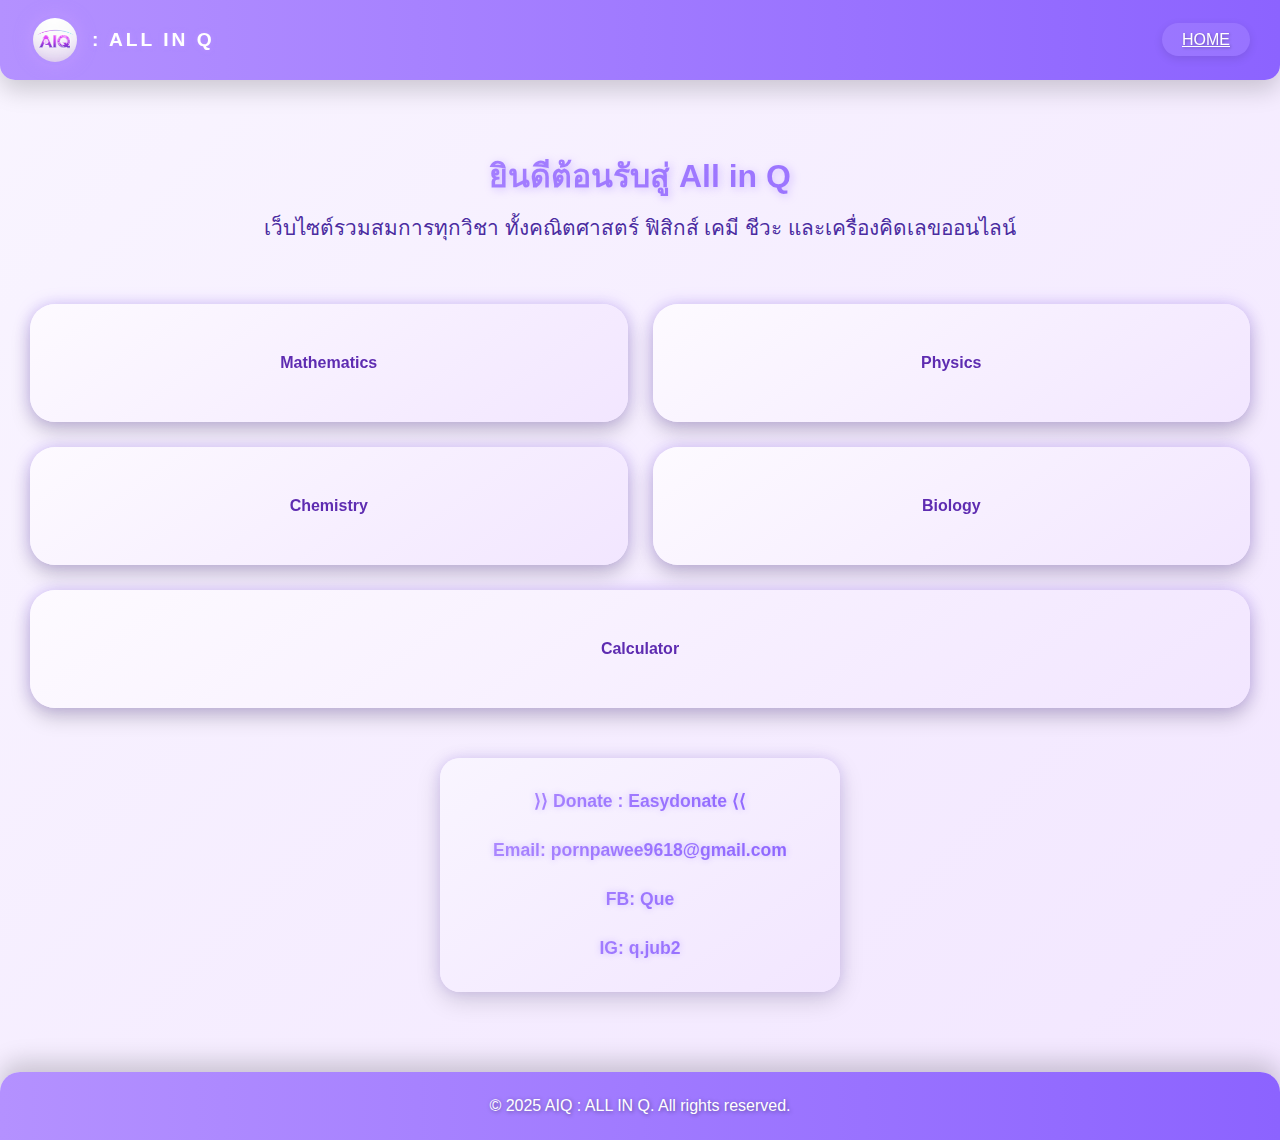
<file: index.html>
<!DOCTYPE html>
<html lang="th">
<head>
  <meta name="viewport" content="width=device-width, initial-scale=1.0">
  <meta charset="UTF-8">
  <title>AIQ : ALL IN Q</title>
  <link rel="stylesheet" href="styles.css">
</head>
<body>
  <header>
  <div class="logo">
    <img src="logo.png" alt="AIQ Logo">
    <span> : ALL IN Q</span>
  </div>
  <div class="nav">
    <a href="index.html" data-no-transition>HOME</a>
  </div>
</header>

  <main>
    <section class="intro">
      <h1>ยินดีต้อนรับสู่ All in Q</h1>
      <p>เว็บไซต์รวมสมการทุกวิชา ทั้งคณิตศาสตร์ ฟิสิกส์ เคมี ชีวะ และเครื่องคิดเลขออนไลน์</p>
    </section>

    <div class="catalog">
  <div class="row">
    <a href="mth.html" class="subject"><span>Mathematics</span></a>
    <a href="phs.html" class="subject"><span>Physics</span></a>
  </div>
  <div class="row">
    <a href="chm.html" class="subject"><span>Chemistry</span></a>
    <a href="bio.html" class="subject"><span>Biology</span></a>
  </div>
  <div class="row">
    <a href="https://procalc1-1.netlify.app/" target="_blank" class="subject full"><span>Calculator</span></a>
  </div>
</div>

    <div class="contact-box">
  <a href="https://ezdn.app/pornpawee" target="_blank">⟩⟩ Donate : Easydonate ⟨⟨</a>
  <a href="mailto:pornpawee9618@gmail.com?subject=สอบถาม&body=สวัสดีครับ/ค่ะ%0Aอยากสอบถามเรื่องเว็บ All in Q" 
   class="contact-link">Email: pornpawee9618@gmail.com</a>
  <a href="https://www.facebook.com/pxrn.kt?" target="_blank">FB: Que</a>
  <a href="https://www.instagram.com/q.jub2?igsh=MWNxa2tzOTVwNGt2aQ==" target="_blank">IG: q.jub2</a>
</div>
  </main>

  <footer>
    <p>© 2025 AIQ : ALL IN Q. All rights reserved.</p>
  </footer>
</body>
</html>
</file>
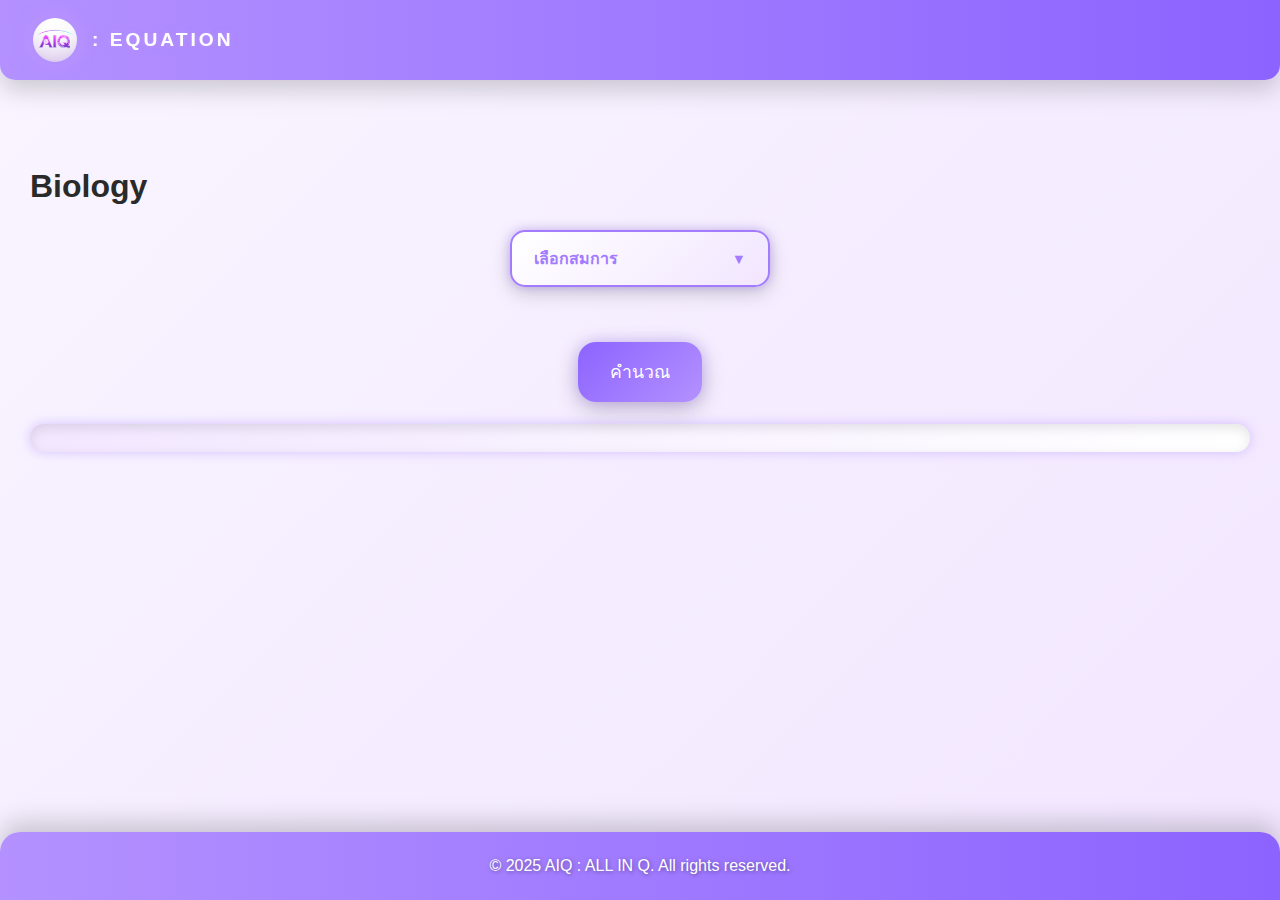
<file: bio.html>
<!DOCTYPE html>
<html lang="th">
<head>
  <meta name="viewport" content="width=device-width, initial-scale=1.0">
  <meta charset="UTF-8">
  <title>Biology - AIQ : ALL IN Q</title>
  <link rel="stylesheet" href="styles.css">
</head>
<body>
  <header>
  <div class="logo">
    <img src="logo.png" alt="AIQ Logo">
    <span> : EQUATION</span>
  </div>

  <!-- hamburger -->
  <div class="hamburger" id="hamburger">
    <div></div>
    <div></div>
    <div></div>
  </div>
</header>

<!-- overlay + slide menu -->
<div class="menu-overlay" id="menuOverlay"></div>
<nav class="slide-menu" id="slideMenu">
  <a href="https://procalc1-1.netlify.app/" target="_blank" class="subject full"><span>HOME</span></a>
  <a href="https://aiq-beta.netlify.app/" target="_blank" class="subject full"><span>EQUATION</span></a>
  <a href="https://procalc1-1.netlify.app/" target="_blank" class="subject full"><span>PROC</span></a>
  <a href="#">IN COMING...</a>
</nav>

  <main>
    <h1>Biology</h1>

    <section id="equation-solver">

      <!-- dropdown เลือกสมการ -->
      <div class="equation-select">
        <div class="selected">เลือกสมการ</div>
        <div class="options"></div>
      </div>

      <!-- ช่องใส่ค่าตัวแปร -->
      <div class="variables"></div>

      <button id="calculate">คำนวณ</button>

      <div id="steps"></div>
      <div id="result"></div>
    </section>
  </main>

  <footer>
    <p>© 2025 AIQ : ALL IN Q. All rights reserved.</p>
  </footer>

  <script src="bio.js"></script>
</body>
</html>
</file>
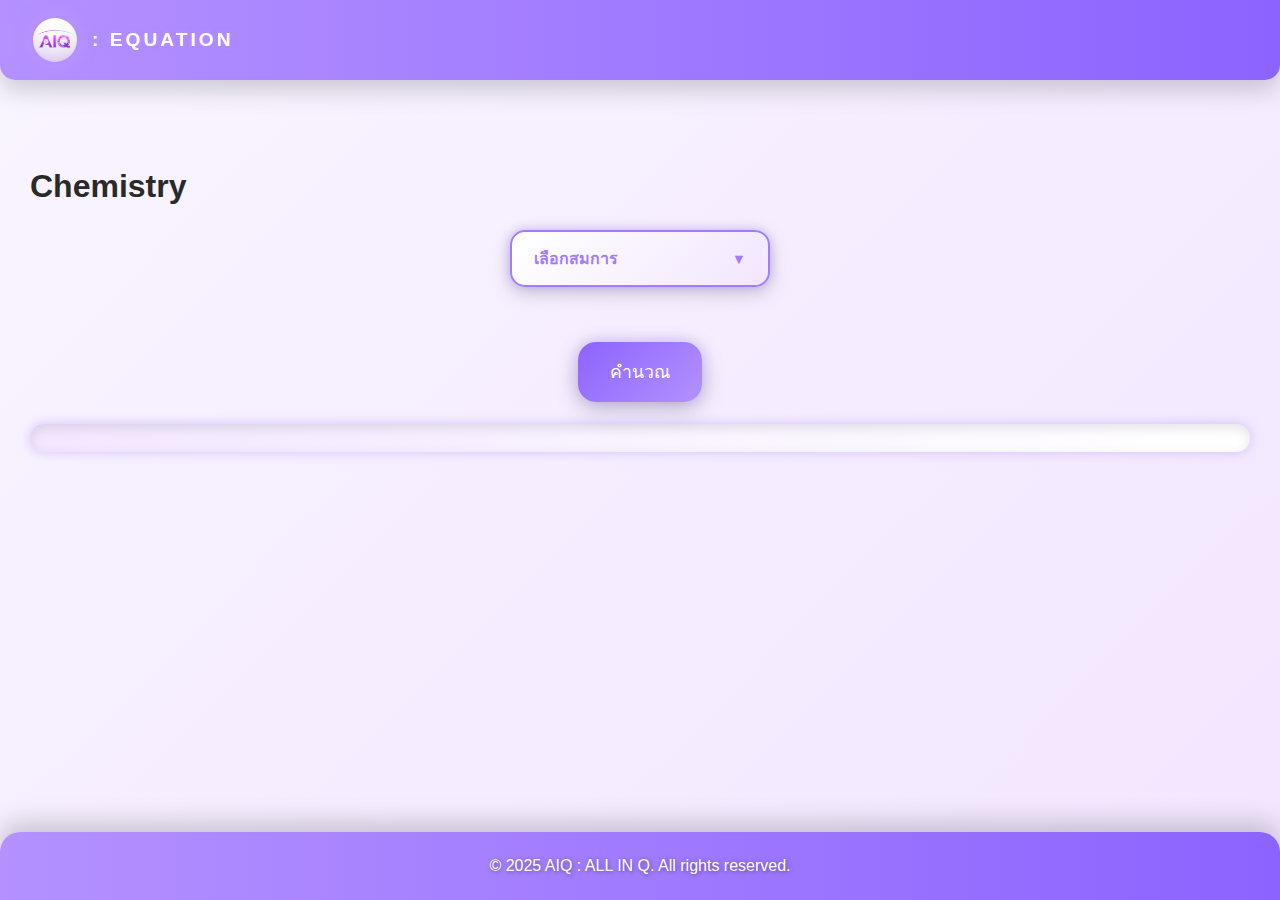
<file: chm.html>
<!DOCTYPE html>
<html lang="th">
<head>
  <meta name="viewport" content="width=device-width, initial-scale=1.0">
  <meta charset="UTF-8">
  <title>Chemistry - AIQ : ALL IN Q</title>
  <link rel="stylesheet" href="styles.css">
</head>
<body>
  <header>
  <div class="logo">
    <img src="logo.png" alt="AIQ Logo">
    <span> : EQUATION</span>
  </div>

  <!-- hamburger -->
  <div class="hamburger" id="hamburger">
    <div></div>
    <div></div>
    <div></div>
  </div>
</header>

<!-- overlay + slide menu -->
<div class="menu-overlay" id="menuOverlay"></div>
<nav class="slide-menu" id="slideMenu">
  <a href="https://procalc1-1.netlify.app/" target="_blank" class="subject full"><span>HOME</span></a>
  <a href="https://aiq-beta.netlify.app/" target="_blank" class="subject full"><span>EQUATION</span></a>
  <a href="https://procalc1-1.netlify.app/" target="_blank" class="subject full"><span>PROC</span></a>
  <a href="#">IN COMING...</a>
</nav>

  <main>
    <h1>Chemistry</h1>

    <section id="equation-solver">

      <!-- dropdown เลือกสมการ -->
      <div class="equation-select">
        <div class="selected">เลือกสมการ</div>
        <div class="options"></div>
      </div>

      <!-- ช่องใส่ค่าตัวแปร -->
      <div class="variables"></div>

      <button id="calculate">คำนวณ</button>

      <div id="steps"></div>
      <div id="result"></div>
    </section>
  </main>

  <footer>
    <p>© 2025 AIQ : ALL IN Q. All rights reserved.</p>
  </footer>

  <script src="chm.js"></script>
</body>
</html>
</file>
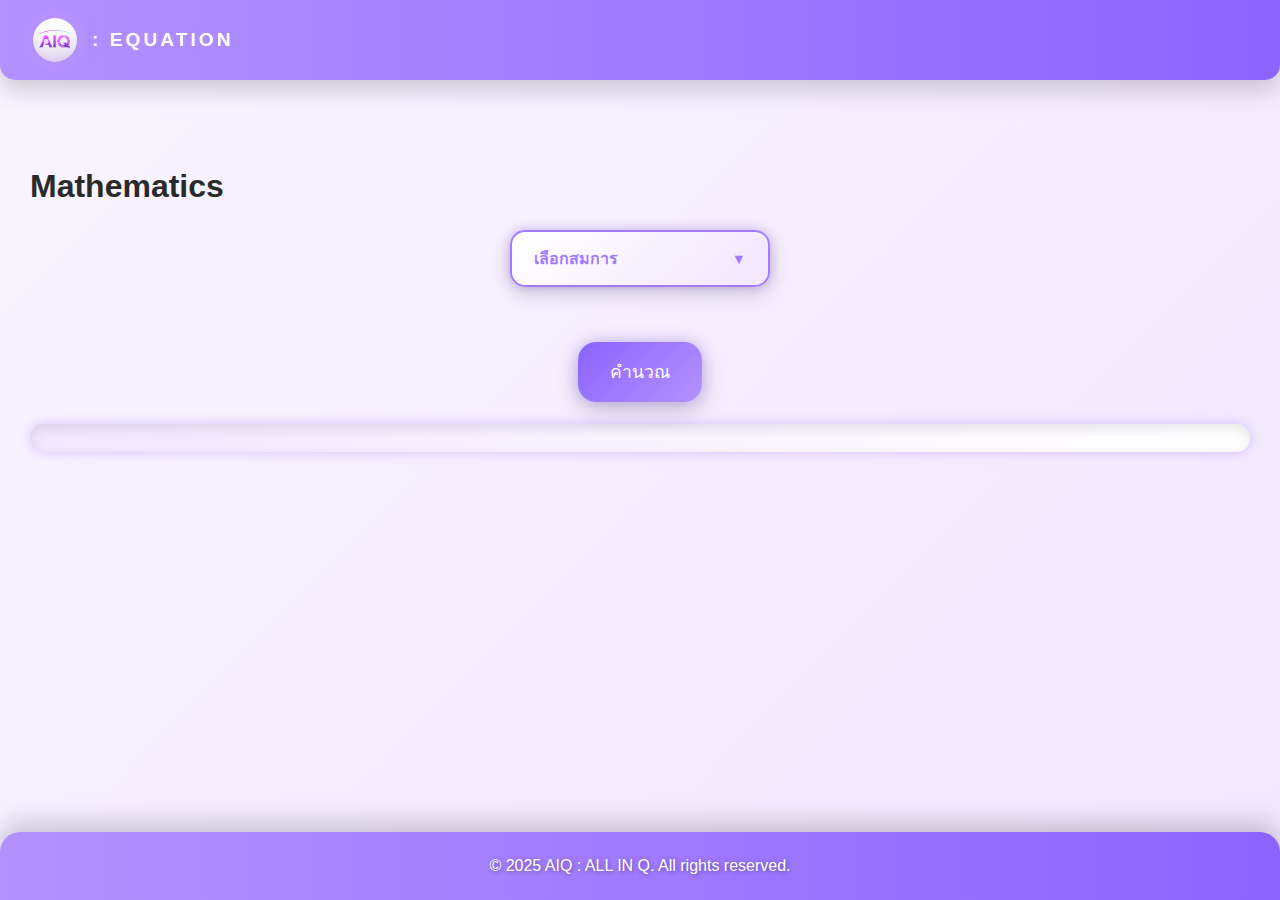
<file: mth.html>
<!DOCTYPE html>
<html lang="th">
<head>
  <meta name="viewport" content="width=device-width, initial-scale=1.0">
  <meta charset="UTF-8">
  <title>Mathematics - AIQ : ALL IN Q</title>
  <link rel="stylesheet" href="styles.css">
</head>
<body>
  <header>
  <div class="logo">
    <img src="logo.png" alt="AIQ Logo">
    <span> : EQUATION</span>
  </div>

  <!-- hamburger -->
  <div class="hamburger" id="hamburger">
    <div></div>
    <div></div>
    <div></div>
  </div>
</header>

<!-- overlay + slide menu -->
<div class="menu-overlay" id="menuOverlay"></div>
<nav class="slide-menu" id="slideMenu">
  <a href="https://procalc1-1.netlify.app/" target="_blank" class="subject full"><span>HOME</span></a>
  <a href="https://aiq-beta.netlify.app/" target="_blank" class="subject full"><span>EQUATION</span></a>
  <a href="https://procalc1-1.netlify.app/" target="_blank" class="subject full"><span>PROC</span></a>
  <a href="#">IN COMING...</a>
</nav>

  <main>
    <h1>Mathematics</h1>

    <section id="equation-solver">
      
      <!-- dropdown เลือกสมการ -->
      <div class="equation-select">
        <div class="selected">เลือกสมการ</div>
        <div class="options">
          <!-- เพิ่มสมการอื่นๆ -->
        </div>
      </div>

      <!-- ช่องใส่ค่าตัวแปร -->
      <div class="variables">
        <!-- จะสร้าง input แบบ div เองทีหลัง -->
      </div>

      <button id="calculate">คำนวณ</button>

      <div id="steps">
        <!-- แสดงขั้นตอนทีละ step -->
      </div>

      <div id="result">
        <!-- แสดงคำตอบ -->
      </div>
    </section>
  </main>

  <footer>
    <p>© 2025 AIQ : ALL IN Q. All rights reserved.</p>
  </footer>

  <script src="mth.js"></script>
  
</body>
</html>
</file>
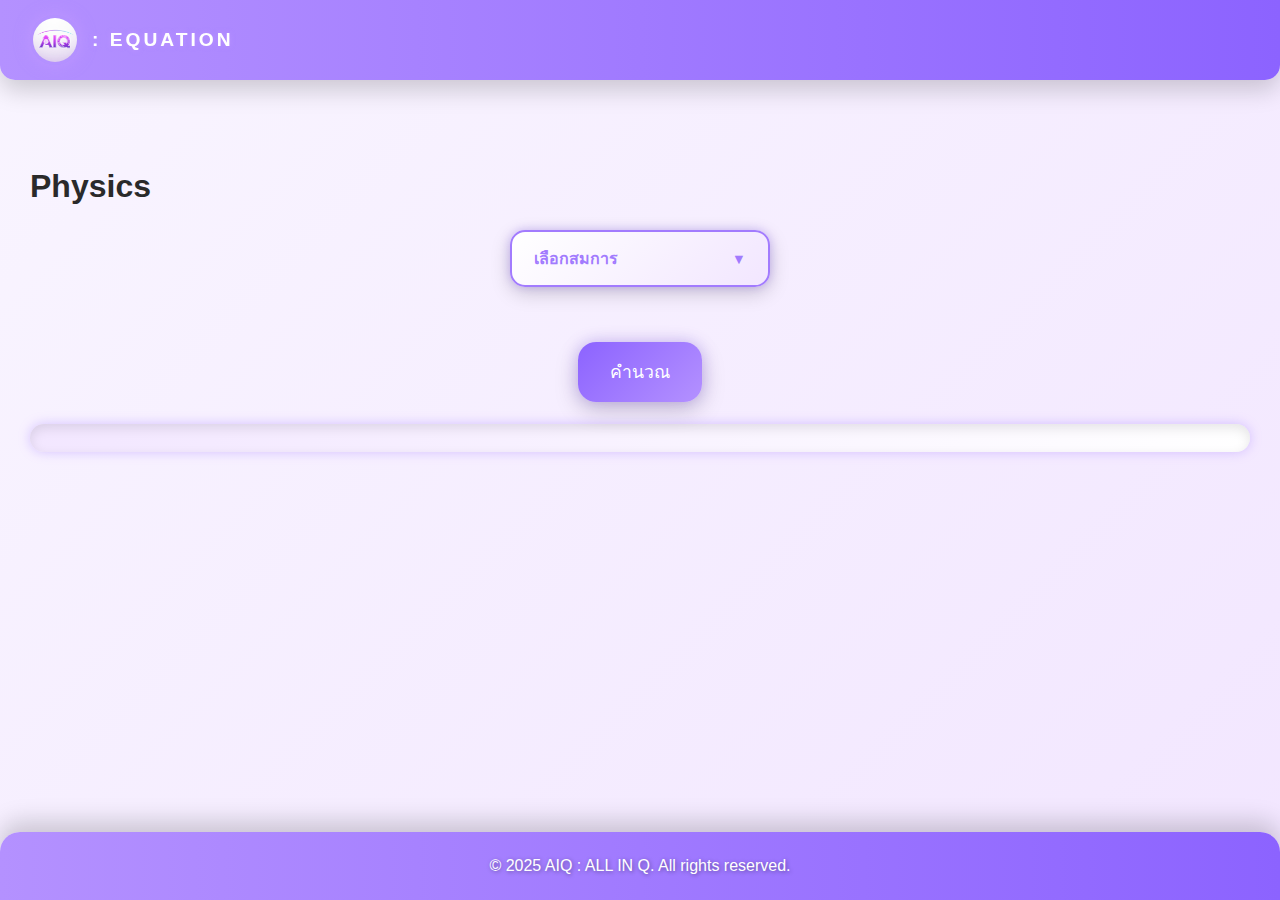
<file: phs.html>
<!DOCTYPE html>
<html lang="th">
<head>
  <meta name="viewport" content="width=device-width, initial-scale=1.0">
  <meta charset="UTF-8">
  <title>Physics - AIQ : ALL IN Q</title>
  <link rel="stylesheet" href="styles.css">
</head>
<body>
  <header>
  <div class="logo">
    <img src="logo.png" alt="AIQ Logo">
    <span> : EQUATION</span>
  </div>

  <!-- hamburger -->
  <div class="hamburger" id="hamburger">
    <div></div>
    <div></div>
    <div></div>
  </div>
</header>

<!-- overlay + slide menu -->
<div class="menu-overlay" id="menuOverlay"></div>
<nav class="slide-menu" id="slideMenu">
  <a href="https://bighomeq.netlify.app/" target="_blank" class="subject full"><span>HOME</span></a>
  <a href="https://aiq-beta.netlify.app/" target="_blank" class="subject full"><span>EQUATION</span></a>
  <a href="https://procalc1-1.netlify.app/" target="_blank" class="subject full"><span>PROC</span></a>
  <a href="#">IN COMING...</a>
</nav>

  <main>
    <h1>Physics</h1>

    <section id="equation-solver">

      <!-- dropdown เลือกสมการ -->
      <div class="equation-select">
        <div class="selected">เลือกสมการ</div>
        <div class="options">
          <!-- จะสร้างสมการใน JS -->
        </div>
      </div>

      <!-- ช่องใส่ค่าตัวแปร -->
      <div class="variables"></div>

      <button id="calculate">คำนวณ</button>

      <div id="steps"></div>

      <div id="result"></div>
    </section>
  </main>

  <footer>
    <p>© 2025 AIQ : ALL IN Q. All rights reserved.</p>
  </footer>

  <script src="phs.js"></script>
</body>
</html>
</file>
<file: styles.css>
header .logo {
  display: flex;
  align-items: center;
  gap: 12px;
}

header .logo img {
  width: 50px;       /* ขนาดพอดี */
  height: 50px;
  border-radius: 50%; /* วงกลม */
  border: 3px solid #b491ff;
  box-shadow: 0 0 15px rgba(196,155,255,0.6);
  animation: logo-glow 2s ease-in-out infinite alternate;
  object-fit: cover; /* ปรับขนาดรูปไม่บิด */
}

/* animation ขอบ glow/เลื่อนไปมา */
@keyframes logo-glow {
  0% {
    box-shadow: 0 0 10px rgba(196,155,255,0.5);
  }
  50% {
    box-shadow: 0 0 25px rgba(196,155,255,0.8);
  }
  100% {
    box-shadow: 0 0 10px rgba(196,155,255,0.5);
  }
}

header .logo span {
  font-weight: bold;
  font-size: 1.2rem;
  color: #fff;
  text-shadow: 0 0 5px rgba(196,155,255,0.6);
}

/* ================= RESET ================= */
* {
  margin:0;
  padding:0;
  box-sizing:border-box;
  font-family:'Poppins','Segoe UI',sans-serif;
}

/* ================= COLORS ================= */
:root {
  --main-purple:#a27bfe;
  --light-purple:#f2e6ff;
  --white:#ffffff;
  --button-purple:#8c63ff;
  --hover-purple:#9f7bff;
  --text-dark:#2a2a2a;
  --shadow:rgba(0,0,0,0.18);
  --glow:rgba(162,123,254,0.4);
}

/* ================= BODY ================= */
body {
  background: linear-gradient(135deg,#f9f5ff,#f2e6ff);
  color: var(--text-dark);
  display:flex;
  flex-direction:column;
  min-height:100vh;
}

/* ================= HEADER ================= */
header {
  position: fixed;
  top:0; left:0; width:100%;
  background: linear-gradient(90deg,#b491ff,#8c63ff);
  color: var(--white);
  display:flex;
  justify-content: space-between;
  align-items:center;
  padding:15px 30px;
  box-shadow:0 10px 25px var(--shadow);
  z-index:1000;
  border-bottom-left-radius: 15px;
  border-bottom-right-radius: 15px;
  backdrop-filter: blur(5px);
  text-shadow: 1px 1px 3px rgba(0,0,0,0.3);
}

header .logo {
  font-size:2rem;
  font-weight:800;
  letter-spacing:3px;
}

header .nav a {
  color: var(--white);
  background: rgba(300,300,300,0.1);
  padding:8px 20px;
  border-radius:20px;
  font-weight:300;
  box-shadow:0 3px 10px rgba(0,0,0,0.1);
  transition: all 0.3s ease;
  position: relative;
}
header .nav a:hover {
  background: linear-gradient(135deg,#b491ff,#8c63ff);
  transform: scale(1.1);
  text-shadow: 0 0 10px var(--glow);
  box-shadow: 0 6px 20px var(--shadow), 0 0 12px var(--glow);
}
header .nav a::after {
  content: '';
  position: absolute;
  left:50%; top:50%;
  width:0; height:0;
  background: rgba(140,99,255,0.2);
  border-radius:50%;
  transform: translate(-50%,-50%);
  transition: width 0.4s ease, height 0.4s ease, opacity 0.6s ease;
  pointer-events:none;
}
header .nav a:active::after {
  width:200%; height:500%; opacity:0; transition:0s;
}

/* ================= MAIN ================= */
main {
  flex:1;
  padding:150px 30px 60px;
}

/* ================= INTRO ================= */
.intro {
  text-align:center;
  margin-bottom:60px;
}
.intro h1{
  font-size:2rem;
  background: linear-gradient(135deg,#b491ff,#8c63ff);
  -webkit-background-clip: text;
  color: transparent;
  text-shadow: 2px 2px 8px var(--glow);
  margin-bottom:10px;
}
.intro p{
  font-size:1.3rem;
  color: #4b2ca1;
  text-shadow:1px 1px 3px rgba(255,255,255,0.5);
}

/* ================= CATALOG ================= */
.catalog {display:flex; flex-direction:column; gap:25px; margin-bottom:50px;}
.catalog .row {display:flex; gap:25px; flex-wrap:wrap; justify-content:center;}
.catalog .subject {
  display:flex; justify-content:center; align-items:center;
  text-decoration:none;
  color: #5e2cb1;
  font-weight:700;
  flex:1 1 220px;
  background: linear-gradient(145deg,#fdfaff,#f2e6ff);
  border-radius:25px;
  padding:50px 20px;
  text-align:center;
  transition: all 0.4s ease;
  position: relative;
  overflow: hidden;
  box-shadow:0 10px 20px var(--shadow),0 0 15px var(--glow);
  backdrop-filter: blur(2px);
}
.catalog .subject span {position: relative; z-index:1;}
.catalog .subject::before {
  content:'';
  position:absolute;
  top:0; left:0; width:100%; height:100%;
  background: linear-gradient(135deg,#b491ff,#8c63ff);
  opacity:0; transition: all 0.4s;
  border-radius:25px;
  z-index:0;
}
.catalog .subject:hover::before {opacity:0.15;}
.catalog .subject:hover {transform: scale(1.07);}

/* ripple for catalog */
.catalog .subject::after {
  content:'';
  position:absolute;
  left:50%; top:50%;
  width:0; height:0;
  background: rgba(140,99,255,0.1);
  border-radius:50%;
  transform:translate(-50%,-50%);
  transition: width 0.4s ease, height 0.4s ease, opacity 0.6s ease;
  pointer-events:none;
}
.catalog .subject:active::after {
  width:250%; height:250%;
  opacity:0;
  transition:0s;
}
.catalog .subject.full {flex:2 1 460px;}

/* ================= CONTACT BOX ================= */
.contact-box {
  background: linear-gradient(145deg,#f9f5ff,#f2e6ff);
  border-radius:20px;
  padding:25px 30px;
  margin:20px auto;
  max-width:400px;
  text-align:center;
  box-shadow:0 8px 25px rgba(0,0,0,0.15),0 0 12px rgba(162,123,254,0.25);
  display:flex;
  flex-direction:column;
  gap:12px;
}

/* ลิงก์ FB, IG, Email ให้เหมือนกัน */
.contact-box a {
  display:inline-block;
  font-weight:700;
  font-size:1.1rem;               /* ขนาดเดียวกัน */
  text-decoration:none;
  background: linear-gradient(135deg,#b491ff,#8c63ff); /* gradient เดียวกัน */
  -webkit-background-clip: text;
  -webkit-text-fill-color: transparent;
  text-shadow:0 0 6px rgba(140,99,255,0.3);
  padding:8px 14px;
  border-radius:12px;
  transition: all 0.3s ease;
}

.contact-box a:hover {
  transform: scale(1.05);
  text-shadow:0 0 10px rgba(162,123,254,0.6);
}

/* ================= FOOTER ================= */
footer {
  background: linear-gradient(90deg,#b491ff,#8c63ff);
  color: var(--white);
  text-align:center;
  bottom:0; left:0; width:100%;
  padding:25px;
  border-top-left-radius:20px;
  border-top-right-radius:20px;
  box-shadow: 0 -10px 25px var(--shadow);
  text-shadow:1px 1px 4px rgba(0,0,0,0.4);
}
footer a {
  font-weight:700;
  background: linear-gradient(135deg,#b491ff,#8c63ff);
  -webkit-background-clip: text;
  -webkit-text-fill-color: transparent;
  position: relative;
  transition: all 0.3s ease;
}
footer a:hover {
  text-shadow:0 0 10px var(--glow);
  transform: scale(1.05);
}

/* ================= EQUATION SELECT ================= */
.equation-select {
  position: relative; width:260px; margin:25px auto;
  cursor:pointer; user-select:none;
  z-index: 10;
}
.equation-select .selected {
  background: linear-gradient(135deg,#ffffff,#f2e6ff);
  border:2px solid var(--main-purple);
  border-radius:15px;
  padding:14px 22px;
  color: var(--main-purple);
  font-weight:600;
  display:flex; justify-content:space-between; align-items:center;
  box-shadow: 0 6px 20px var(--shadow),0 0 10px var(--glow);
  transition: all 0.3s;
}
.equation-select .selected::after {
  content:"▼"; font-size:0.9rem; transition: transform 0.3s;
}
.equation-select.active .selected::after {transform: rotate(-180deg);}
.equation-select .options {
  position:absolute; top:65px; left:0; width:100%;
  background: var(--white);
  border:2px solid var(--main-purple);
  border-radius:15px;
  display:none;
  flex-direction: column;
  overflow:hidden;
  box-shadow: 0 10px 25px var(--shadow),0 0 15px var(--glow);
  animation: fadeIn 0.3s ease forwards;
}
.equation-select.active .options {display:flex;}
.equation-select .options div {
  padding:14px 22px; color: var(--main-purple);
  transition: all 0.25s;
}
.equation-select .options div:hover {
  background: var(--light-purple);
  transform: scale(1.03);
  text-shadow:0 0 6px var(--glow);
}

.equation-container {
  position: relative; /* ให้ dropdown absolute อ้างอิงจากตรงนี้ */
}

/* ================= VARIABLES ================= */
.variables {display:flex; flex-wrap:wrap; gap:18px; margin-bottom:30px; justify-content:center;}
.variables div {flex:1 1 110px;}
.variables label {display:block;margin-bottom:5px;font-weight:600;color:#5e2cb1; text-shadow:0 0 4px var(--glow);}
.variables input {
  width:100%; padding:12px 14px;
  border-radius:14px; border:2px solid var(--main-purple);
  outline:none; transition: all 0.3s;
  background: linear-gradient(145deg,#ffffff,#f2e6ff);
  box-shadow: inset 0 4px 10px rgba(0,0,0,0.1);
}
.variables input:focus {
  border-color: var(--button-purple);
  box-shadow: 0 0 10px rgba(140,99,255,0.6) inset;
}

/* ================= BUTTON ================= */
button#calculate {
  display:block;
  margin:0 auto;
  background: linear-gradient(135deg,#8c63ff,#b491ff);
  color: var(--white); padding:16px 32px; font-size:1.1rem;
  border:none; border-radius:18px; cursor:pointer;
  transition: all 0.3s; box-shadow:0 8px 25px var(--shadow),0 0 15px var(--glow);
  position: relative;
  overflow: hidden;
}
button#calculate:hover {
  transform: scale(1.08);
  box-shadow:0 15px 30px rgba(140,99,255,0.5),0 0 25px var(--glow);
  text-shadow: 0 0 8px var(--glow);
}

/* Ripple effect for button */
button#calculate::after {
  content:'';
  position:absolute;
  left:50%; top:50%;
  width:0; height:0;
  background: rgba(140,99,255,0.2);
  border-radius:50%;
  transform: translate(-50%,-50%);
  transition: width 0.4s ease, height 0.4s ease, opacity 0.6s ease;
  pointer-events:none;
}
button#calculate:active::after {
  width:250%; height:250%; opacity:0; transition:0s;
}

/* ================= RESULT ================= */
#result {
  margin-top:22px; font-size:1.35rem; font-weight:700;
  color:#5e2cb1;
  background: linear-gradient(135deg,#f2e6ff,#ffffff);
  padding:14px 22px; border-radius:18px; text-align:center;
  box-shadow: inset 0 4px 12px rgba(0,0,0,0.1),0 0 12px var(--glow);
}

/* ================= ANIMATIONS ================= */
@keyframes fadeIn {
  from{opacity:0; transform:translateY(-12px);}
  to{opacity:1; transform:translateY(0);}
}
</file>
